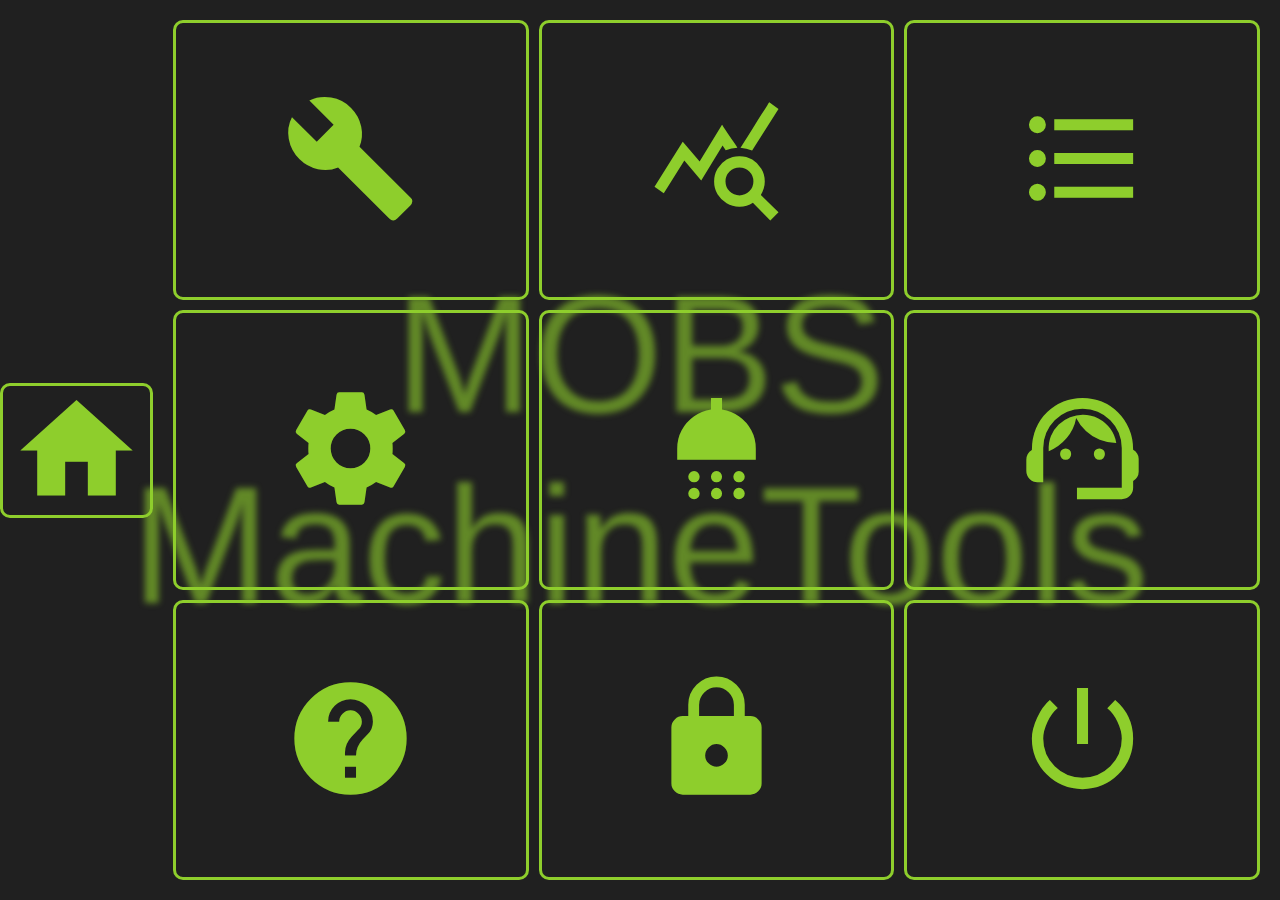
<file: index.html>
<!doctype html>
<html lang="de">

<head>
    <meta charset="utf-8" />
    <meta name="viewport" content="width=device-width, initial-scale=1.0"/>
    <title>Mobile Systeme &ndash; Anton Kreß</title>

    <meta name="description" content="MOBS Projekt"/>
    <meta name="author" content="Anton Kreß"/>

    <link rel="Stylesheet" href="assets/css.css"/>
</head>

<body>
    <div class="Hintergrund-Text">
        MOBS MachineTools
    </div>

    <ce-hauptmenü></ce-hauptmenü>

    <template id="Hauptmenü">
        <style>
            div.MainGrid {
                display: grid;
                grid-template-columns: 1fr 8fr;
                justify-content: center;
                align-items: center; 
                height: 100vh;
                width: 100vw;
            }

            span.material-icons {
                color: rgb(var(--farbe));
            }

            div.MenuButton {
                height: 100%;
                width: 100%;
                display: flex;
                justify-content: center;
                align-items: center;
            }

            button.homebox {
                display: flex;
                justify-content: center;
                align-items: center;
                border: 3px solid rgb(var(--farbe));
                border-radius: 10px;
                height: 15vh;
                background-color: rgb(0, 0, 0, 0);
                width: auto;
                aspect-ratio: 1 / 1;
                font-size: 15vh;
            }

            button.homebox:hover {
                background-color: rgba(var(--farbe),0.1);
            }

            div.MarginBox {
                margin: 20px;
            }

            div.Content {
                height: 100%;
                width: 100%;
                padding: 0px;
                margin: 0px;
            }
            /*Google Icons - Lokal*/
            @font-face {
                font-family: 'Material Icons';
                font-style: normal;
                font-weight: 400;
                src: url('./MaterialIcons-Regular.ttf') format('truetype');
            }
            .material-icons {
                font-family: 'Material Icons';
                font-size: 100%;
                display: inline-block;
                text-rendering: optimizeLegibility;
                text-align: center;
            }
        </style>


        <div class="MainGrid">
            <div class="MenuButton">
                <button class="homebox" id="HauptmenüButton"><span class="material-icons">home</span></button>
            </div>
            <div class="MarginBox">
                <div class="Content">
                    
                    <!-- Custom Elements für Untermenüs --> 
                    <ce-schaltflaechen></ce-schaltflaechen>
                    <ce-farbschema></ce-farbschema>
                </div>
            </div>
        </div>
    </template>

    <template id="Schaltflächen">
        <style>
            div.SchaltflächenGrid {
                display: grid;
                grid-template-columns: repeat(3, 1fr);
                grid-template-rows: repeat(3, 1fr);
                grid-gap: 10px;
                height: calc(100vh - 40px);
                width: 100%;
            }
            button.box {
                justify-content: center;
                align-items: center;
                box-sizing: border-box;
                border: 3px solid rgb(var(--farbe));
                border-radius: 10px;
                background-color: rgb(0, 0, 0, 0);
                width: 100%;
                height: 100%;
                padding: 0px;
                margin: 0px;
            }

            button.box:hover {
                background-color: rgba(var(--farbe),0.4);
            }

            /*Google Icons - Lokal*/
            @font-face {
                font-family: 'Material Icons';
                font-style: normal;
                font-weight: 400;
                src: url('./MaterialIcons-Regular.ttf') format('truetype');
            }
            .material-icons {
                font-family: 'Material Icons';
                font-size: 15vh;
                display: inline-block;
                text-rendering: optimizeLegibility;
                text-align: center;
                color: rgb(var(--farbe));
            }
        </style>
        <div class="SchaltflächenGrid">
            <button class="box" id="RotationButton"><span class="material-icons">build</span></button>
            <button class="box" id="MaschinendatenButton"><span class="material-icons">query_stats</span></button>
            <button class="box"><span class="material-icons">format_list_bulleted</span></button>
            <button class="box" id="FarbschemaButton"><span class="material-icons"">settings</span></button>
            <button class="box"><span class="material-icons">shower</span></button>
            <button class="box" id="SupportButton"><span class="material-icons">support_agent</span></button>
            <button class="box"><span class="material-icons">help</span></button>
            <button class="box"><span class="material-icons">lock</span></button>
            <button class="box"><span class="material-icons">power_settings_new</span></button>
        </div>
    </template>

    <template id="Farbschema">
        <style>
            div.VerticalGrid {
                display: grid;
                grid-template-rows: 1fr 4fr;
                height: calc(100vh - 40px);
                width: 100%;
                justify-content: center;
                align-items: center; 
            }

            div.HorizontalGrid {
                display: grid;
                grid-template-columns: repeat(6, 1fr);
                grid-gap: 10px;
                height: 70vh;
                width: 70vw;
            }

            div.Überschrift {
                color: rgb(var(--farbe));
                position: relative;
                height: 10vh;
                width: 100%;
                text-align: center;
                font-size: 5vh;
            }

            .colorbox-blau {
                background-color: #2B67C680;
                border: 3px solid #2B67C6;
                border-radius: 10px;
            }
            .colorbox-blau:hover {
                background-color: #2B67C6;
            }
            .colorbox-orange {
                background-color: #BE842B80;
                border: 3px solid #BE842B;
                border-radius: 10px;
            }
            .colorbox-orange:hover {
                background-color: #BE842B;
            }
            .colorbox-türkis {
                background-color: #2BC18680;
                border: 3px solid #2BC186;
                border-radius: 10px;
            }
            .colorbox-türkis:hover {
                background-color: #2BC186;
            }
            .colorbox-grün {
                background-color: #8ECE2C80;
                border: 3px solid #8ECE2C;
                border-radius: 10px;
            }
            .colorbox-grün:hover {
                background-color: #8ECE2C;
            }
            .colorbox-gelb {
                background-color: #EBEB2E80;
                border: 3px solid #EBEB2E;
                border-radius: 10px;
            }
            .colorbox-gelb:hover {
                background-color: #EBEB2E;
            }
            .colorbox-lila {
                background-color: #B029B080;
                border: 3px solid #B029B0;
                border-radius: 10px;
            }
            .colorbox-lila:hover {
                background-color: #B029B0;
            }
        </style>
        <div class="VerticalGrid">
            <div class="Überschrift">
                Bitte wählen Sie ein Farbschema.
            </div>
            <div class="HorizontalGrid">
                <button class="colorbox-blau" id="btn-blau"></button>
                <button class="colorbox-orange" id="btn-orange"></button>
                <button class="colorbox-türkis" id="btn-türkis"></button>
                <button class="colorbox-grün" id="btn-grün"></button>
                <button class="colorbox-gelb" id="btn-gelb"></button>
                <button class="colorbox-lila" id="btn-lila"></button>
            </div>
        </div>
    </template>

    <script>
        class Hauptmenü extends HTMLElement {
            constructor() {
                super();
                const templateContent = document
                    .getElementById('Hauptmenü')
                    .content
                    .cloneNode(true);
                this.attachShadow({ mode: 'open' })
                    .appendChild(templateContent);

                this.contentDiv = this.shadowRoot.querySelector('.Content')

                this.homeMap = {'HauptmenüButton': 'ce-schaltflaechen'};
            }

            connectedCallback() {
                this.renderMenu('ce-schaltflaechen')

                Object.keys(this.homeMap).forEach((buttonId) => {
                    const button = this.shadowRoot.getElementById(buttonId);
                    if (button) {
                        button.addEventListener('click', () => this.showMenu(buttonId));
                        console.log(`EventListener gesetzt für: ${buttonId}`)
                    }
                });
            }

            disconnectedCallback() {
                console.log('Hauptmenü wird geschlossen!');

                Object.keys(this.homeMap).forEach((buttonId) => {
                    const button = this.shadowRoot.getElementById(buttonId);
                    if (button) {
                        button.removeEventListener('click', () => this.showMenu(buttonId));
                    }
                });
            }

            renderMenu(menuTag) {
                this.contentDiv.innerHTML = ''; // Vorherigen Inhalt entfernen
                const menuElement = document.createElement(menuTag);
                this.contentDiv.appendChild(menuElement);
            }

            showMenu(buttonId) {
                const menuTag = this.homeMap[buttonId];
                if (menuTag) {
                    this.renderMenu(menuTag);
                    console.log(`Wechsle zu Menü: ${menuTag}`);
                } else {
                    console.warn(`Kein Menü für Button mit ID ${buttonId} definiert.`);
                }
            }
        }
        customElements.define('ce-hauptmenü', Hauptmenü);


        class Schaltflächen extends HTMLElement {
            constructor() {
                super();
                const templateContent = document
                    .getElementById('Schaltflächen')
                    .content
                    .cloneNode(true);
                this.attachShadow({ mode: 'open' })
                    .appendChild(templateContent);

                this.schaltflächenDiv = this.shadowRoot.querySelector('.SchaltflächenGrid')

                this.menuMap = {
                    'FarbschemaButton': 'ce-farbschema'
                }
            };

            connectedCallback() {
                Object.keys(this.menuMap).forEach((buttonId) => {
                    const button = this.shadowRoot.getElementById(buttonId);
                    if (button) {
                        button.addEventListener('click', () => this.showMenu(buttonId));
                        console.log(`EventListener gesetzt für: ${buttonId}`)
                    }
                });
            }
            disconnectedCallback() {
                Object.keys(this.menuMap).forEach((buttonId) => {
                    const button = this.shadowRoot.getElementById(buttonId);
                    if (button) {
                        button.removeEventListener('click', () => this.showMenu(buttonId));
                    }
                });
            }        
            
            renderMenu(menuTag) {
                this.schaltflächenDiv.innerHTML = ''; // Vorherigen Inhalt entfernen
                const menuElement = document.createElement(menuTag);
                this.schaltflächenDiv.appendChild(menuElement);
            }

            showMenu(buttonId) {
                const menuTag = this.menuMap[buttonId];
                if (menuTag) {
                    this.renderMenu(menuTag);
                    console.log(`Wechsle zu Menü: ${menuTag}`);
                } else {
                    console.warn(`Kein Menü für Button mit ID ${buttonId} definiert.`);
                }
            }
        }
        customElements.define('ce-schaltflaechen', Schaltflächen);

        class Farbschema extends HTMLElement {
            constructor() {
                super();
                const templateContent = document
                    .getElementById('Farbschema')
                    .content
                    .cloneNode(true);
                this.attachShadow({ mode: 'open' })
                    .appendChild(templateContent);

                this.colorMap = {
                    'btn-blau': '43, 103, 198',
                    'btn-orange': '190, 132, 43',
                    'btn-türkis': '43, 193, 134',
                    'btn-grün': '142, 206, 44',
                    'btn-gelb': '235, 235, 46',
                    'btn-lila': '176, 41, 176',
                };
            }
            connectedCallback() {
                this.shadowRoot.querySelectorAll('button').forEach((button) => {
                    button.addEventListener('click', (event) => this.changeColor(event));
                    //console.log(`EventListner gesetzt für: ${button.id}`)
                });
            }
            disconnectedCallback() {
                this.shadowRoot.querySelectorAll('button').forEach((button) => {
                    button.removeEventListener('click', (event) => this.changeColor(event));
                    //console.log(`EventListner entfernt für: ${button.id}`)
                }
            )};

            changeColor(event) {
                const buttonId = event.target.id;
                const newColor = this.colorMap[buttonId];
                if (newColor) {
                    document.documentElement.style.setProperty('--farbe', newColor);
                    console.log(`Farbe geändert zu: ${newColor}`);
                } else {
                    console.warn('Keine Farbe für diesen Button definiert.');
                }
            }
            
        }
        customElements.define('ce-farbschema', Farbschema);
    </script>
</body>
</html>
</file>
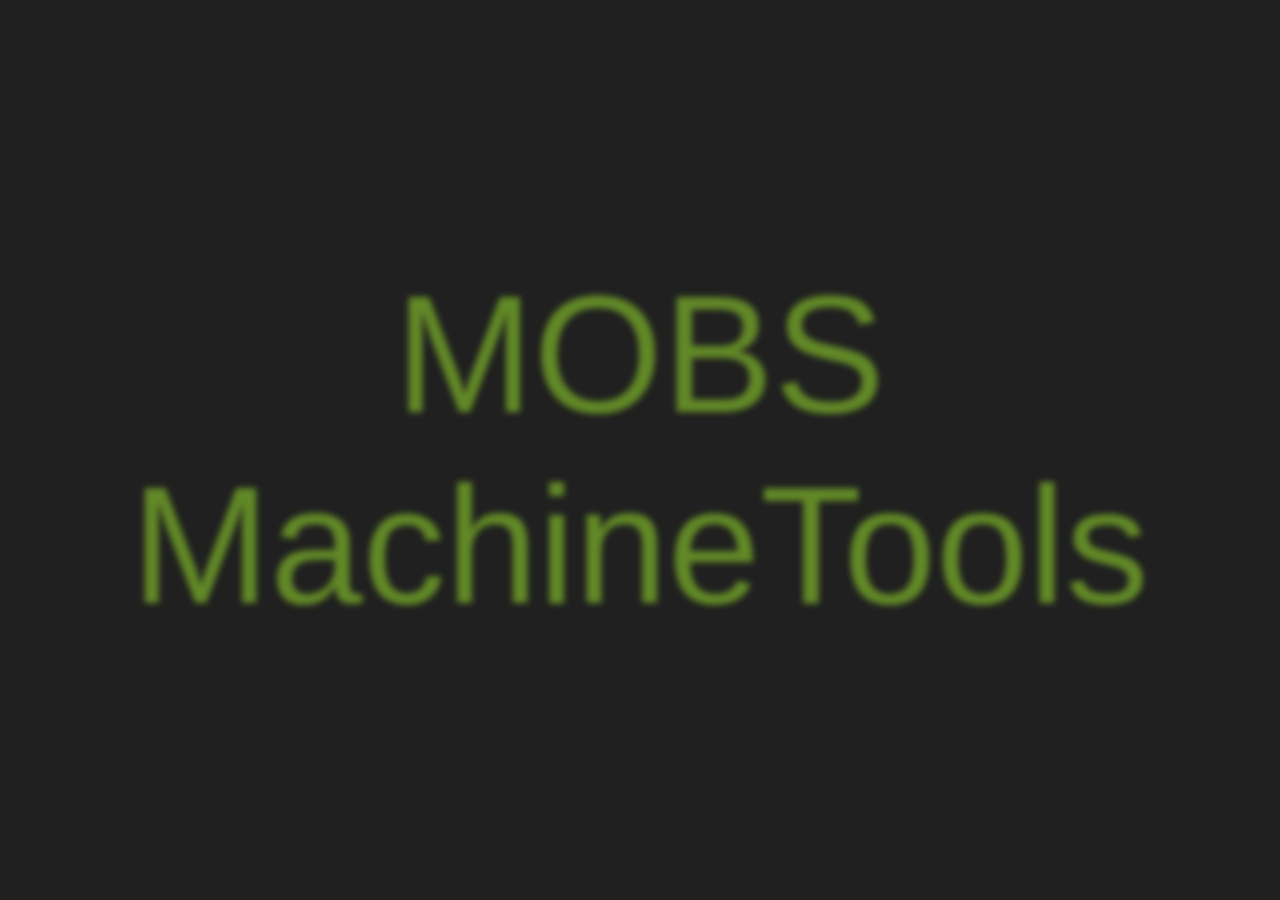
<file: userui.html>
<!doctype html>
<html lang="de">

<head>
    <meta charset="utf-8" />
    <meta name="viewport" content="width=device-width, initial-scale=1.0"/>
    <title>Mobile Systeme &ndash; Anton Kreß</title>

    <meta name="description" content="MOBS Projekt"/>
    <meta name="author" content="Anton Kreß"/>

    <link rel="Stylesheet" href="assets/stylesheet.css"/>

    <style>
        /*Stylesheet extern gepflegt*/
    </style>
</head>

<body>
    <div class="Hintergrund-Text">
        MOBS MachineTools
    </div>

    <hauptmenue></hauptmenue>

    <template id="Hauptmenü">
    <div style="height: 100vh; width: 100vw; display: flex; margin: 0px;">
        <div class="HomeButtonField">
            <button class="homebox" id="HauptmenüButton"><span class="material-icons">home</span></button>
        </div>
        <div class="FunctionGridField">
            <button class="box" id="RotationButton"><span class="material-icons">build</span></button>
            <button class="box" id="MaschinendatenButton"><span class="material-icons">query_stats</span></button>
            <button class="box"><span class="material-icons">format_list_bulleted</span></button>
            <button class="box" id="FarbschemaButton"><span class="material-icons"">settings</span></button>
            <button class="box"><span class="material-icons">shower</span></button>
            <button class="box" id="SupportButton"><span class="material-icons">support_agent</span></button>
            <button class="box"><span class="material-icons">help</span></button>
            <button class="box"><span class="material-icons">lock</span></button>
            <button class="box"><span class="material-icons">power_settings_new</span></button>
        </div>
    </div>
    </template>

    <template id="Farbschema">
    <div style="height: 100vh; width: 100vw; display: flex;">
        <div class="HomeButtonField">
            <button class="homebox" id="HauptmenüButton"><span class="material-icons">arrow_back</span></button>
        </div>
        <div class="ColorPicker">
            <div class="Überschrift">
                Bitte wählen Sie ein Farbschema.
            </div>
            <div class="FarbschemaField">
                <button class="colorbox-blau" id="btn-blau"></button>
                <button class="colorbox-orange" id="btn-orange"></button>
                <button class="colorbox-türkis" id="btn-türkis"></button>
                <button class="colorbox-grün" id="btn-grün"></button>
                <button class="colorbox-gelb" id="btn-gelb"></button>
                <button class="colorbox-lila" id="btn-lila"></button>
            </div>
        </div>
    </div>
    </template>

    <template id="Maschinendaten">
        <div style="height: 100%; width: 100%; display: flex;">
            <div class="HomeButtonField">
                <button class="homebox" id="HauptmenüButton"><span class="material-icons">arrow_back</span></button>
            </div>
            <div class="Daten">
                <div class="Überschrift">
                    Maschinendaten
                </div>
                <div class="DataGrid">
                    <div class="LabelBox">Temperatur</div>
                    <div class="DataBox" id="Temperatur">?</div>
                    <div class="LabelBox">Luftdruck</div>
                    <div class="DataBox" id="Luftdruck">?</div>
                    <div class="LabelBox">Luftfeuchtigkeit</div>
                    <div class="DataBox" id="Luftfeuchtigkeit">?</div>
                </div>     
            </div>
        </div>
    </template>

    <template id="Rotation">
        <div style="height: 100%; width: 100%; display: flex;">
            <div class="HomeButtonField">
                <button class="homebox" id="HauptmenüButton"><span class="material-icons">arrow_back</span></button>
            </div>
            <div class="Daten">
                <div class="Überschrift">
                    Werkzeugposition
                </div>
                <div class="Rotation">
                    <div class="RotationBox">
                        <span class="material-icons">change_history</span>
                    </div>
                </div>
                <div class="RotationGrid">
                    <div class="Label">Yaw:
                        <div class="Value" id="Yaw">?</div>
                    </div>
                    <div class="Label">Pitch:
                        <div class="Value" id="Pitch">?</div>
                    </div>
                    <div class="Label">Roll:
                        <div class="Value" id="Roll">?</div>
                    </div>
                </div>     
            </div>
        </div>
    </template>

    <template id="Support">
        <div style="height: 100%; width: 100%; display: flex;">
            <div class="HomeButtonField">
                <button class="homebox" id="HauptmenüButton"><span class="material-icons">arrow_back</span></button>
            </div>
            <div class="SupportBox">
                <div class="CallingSupport">
                    Calling Support...
                </div>
            </div>
        </div>
    </template>

    <script src="assets/scripts.js" type="text/javascript"></script>
</body>
</html>
</file>
<file: assets/css.css>
:root {
    --farbe: 142, 206, 44;
    --rotation: 0;
}

html {
    height: 100vh;
    width: 100vw;
    box-sizing: border-box;
    background-color: #202020;
    position: relative;
    overflow: auto;
    z-index: -2;
    font-family: Arial, Helvetica, sans-serif;
}

body {
    padding: 0px;
    margin: 0px;
}

div.Hintergrund-Text {
    position: absolute;
    top: 50%;
    left: 50%;
    transform: translate(-50%, -50%);
    z-index: -1;
    font-size: 13vw;
    color: rgba(var(--farbe),0.6);
    filter: blur(3px);
    white-space: wrap;
    text-align: center;
    font-family: Arial, Helvetica, sans-serif;

}

/*Google Icons - Lokal*/
@font-face {
    font-family: 'Material Icons';
    font-style: normal;
    font-weight: 400;
    src: url('./MaterialIcons-Regular.ttf') format('truetype');
}
.material-icons {
    font-family: 'Material Icons';
    display: inline-block;
    text-rendering: optimizeLegibility;
    text-align: center;
}
</file>
<file: assets/stylesheet.css>
:root {
    /*--farbe: 174, 255, 47*/ 
    --farbe: 142, 206, 44;
    --rotation: 0;
}


html, body {
    margin: 0;
    padding: 0;
    height: 100%;
    width: 100%;
    background-color: #202020;
    position: relative;
    overflow: auto;
    z-index: -2;
    font-family: Arial, Helvetica, sans-serif;
}

div.Hintergrund-Text {
    position: absolute;
    top: 50%;
    left: 50%;
    transform: translate(-50%, -50%);
    z-index: -1;
    font-size: 13vw;
    color: rgba(var(--farbe),0.6);
    filter: blur(3px);
    white-space: wrap;
    text-align: center;
    font-family: Arial, Helvetica, sans-serif;

}
div.ContentBox { 
    /**/
    display: flex;
    height: 100vh;
    width: 100vw;
    padding: 0px;
    margin: 0px;
    z-index: 1;
}
div.HomeButtonField {
    display: flex;
    width: 10vw;  
    justify-content: center;
    align-items: center; 
    padding: 20px;
}

.HomeButtonField span {
    font-size: 24px;
    color: rgb(var(--farbe));
}

div.FunctionGridField {
    display: grid;
    grid-template-columns: repeat(3, 1fr);                display: flex;
    justify-content: center;
    align-items: center;
    grid-gap: 20px;
    margin: 20px;
    flex: 1;
    height: calc(100vh - 5vh); /*Höhe berechnen*/
}

div.DataGrid {
    display: grid;
    grid-template-columns: repeat(1, 1fr 3fr);
    grid-gap: 40px;
    margin: 20px;
    flex: 1;
    width: 100%;
    height: calc(100vh - 25vh); /*Höhe berechnen*/
    color: rgb(var(--farbe));
}

div.RotationGrid {
    display: grid;
    grid-template-columns: 1fr 1fr 1fr;
    grid-gap: 20px;
    flex: 1;
    width: 100%;
    height: 10vh;
    color: rgb(var(--farbe));
}

div.Rotation {
    justify-content: center;
    align-items: center;
    display: flex;
    height: 65vh;
    transform: rotate(calc(var(--rotation) * 1deg));
}

div.RotationBox {
    justify-content: center;
    align-items: center;
    display: flex;
    border: 3px solid rgb(var(--farbe));
    height: 45vh;
    width: 30vh;
    color: rgb(var(--farbe));
}

div.Label {
    font-size: 2vh;
    border: 3px solid rgb(var(--farbe));
    border-radius: 10px;
    padding: 5px;
    position: relative;
}

div.Value {
    justify-content: end;
    align-items: end;
    display: flex;
    font-size: 5vh;
}
div.FarbschemaField {
    display: grid;
    grid-template-columns: repeat(6, 1fr);
    grid-gap: 2%;
    margin: 20px;
    flex: 1;
    height: calc(100vh - 25vh); /*Höhe berechnen*/
    width: 100%;
}

div.ColorPicker {
    width: 100vw;
    padding: 5%;
}

div.Daten {
    width: 100vw;
    padding: 5%;
}


div.SupportBox {
    display: flex;
    justify-content: center;
    align-items: center;
    width: 100vw;
    height:  100vh;
    padding: 0px;
    margin: 0px;
}

div.CallingSupport {
    border: 3px solid rgb(var(--farbe));
    color: rgb(var(--farbe));
    position: relative;
    height: 10vh;
    width: 100%;
    justify-content: center;
    align-items: center;
    display: flex;
    margin: 10vh;
    border-radius: 10px;
}

.colorbox-blau {
    background-color: #2B67C680;
    border: 3px solid #2B67C6;
    border-radius: 10px;
}
.colorbox-blau:hover {
    background-color: #2B67C6;
}
.colorbox-orange {
    background-color: #BE842B80;
    border: 3px solid #BE842B;
    border-radius: 10px;
}
.colorbox-orange:hover {
    background-color: #BE842B;
}
.colorbox-türkis {
    background-color: #2BC18680;
    border: 3px solid #2BC186;
    border-radius: 10px;
}
.colorbox-türkis:hover {
    background-color: #2BC186;
}
.colorbox-grün {
    background-color: #8ECE2C80;
    border: 3px solid #8ECE2C;
    border-radius: 10px;
}
.colorbox-grün:hover {
    background-color: #8ECE2C;
}
.colorbox-gelb {
    background-color: #EBEB2E80;
    border: 3px solid #EBEB2E;
    border-radius: 10px;
}
.colorbox-gelb:hover {
    background-color: #EBEB2E;
}
.colorbox-lila {
    background-color: #B029B080;
    border: 3px solid #B029B0;
    border-radius: 10px;
}
.colorbox-lila:hover {
    background-color: #B029B0;
}
div.Überschrift {
    color: rgb(var(--farbe));
    position: relative;
    height: 10vh;
    width: 100%;
    text-align: center;
    font-size: 5vh;
}

.homebox {
    display: flex;
    justify-content: center;
    align-items: center;
    border: 3px solid rgb(var(--farbe));
    border-radius: 10px;
    height: 100px;
    background-color: rgb(0, 0, 0, 0);
    width: 100px;
    height: 100px;
}
.homebox:hover {
    background-color: rgba(var(--farbe),0.1);
}
.box {
    display: flex;
    justify-content: center;
    align-items: center;
    border: 3px solid rgb(var(--farbe));
    border-radius: 10px;
    background-color: rgb(0, 0, 0, 0);
    width: 100%;
    height: 100%;
}

.DataBox {
    display: flex;
    justify-content: center;
    border: 3px solid rgb(var(--farbe));
    border-radius: 5px;
    background-color: rgb(0, 0, 0, 0);
    width: 100%;
    height: 100%;
    font-size: 10vh;
    justify-content: start;
    padding: 5px;
}

.LabelBox {
    display: flex;
    justify-content: center;
    border: 3px solid rgb(var(--farbe));
    border-radius: 5px;
    background-color: rgb(0, 0, 0, 0);
    width: 100%;
    height: 100%;
    align-content: left;
    font-size: 3vh;
    justify-content: start;
    padding: 5px;
}

.box:hover {
    background-color: rgba(var(--farbe),0.1);   
}

span {
    color: rgb(var(--farbe));
}


/*Google Icons - Lokal*/
@font-face {
    font-family: 'Material Icons';
    font-style: normal;
    font-weight: 400;
    src: url('./MaterialIcons-Regular.ttf') format('truetype');
}
.material-icons {
    font-family: 'Material Icons';
    font-size: 15vh;
    display: inline-block;
    text-rendering: optimizeLegibility;
    text-align: center;
}
</file>
